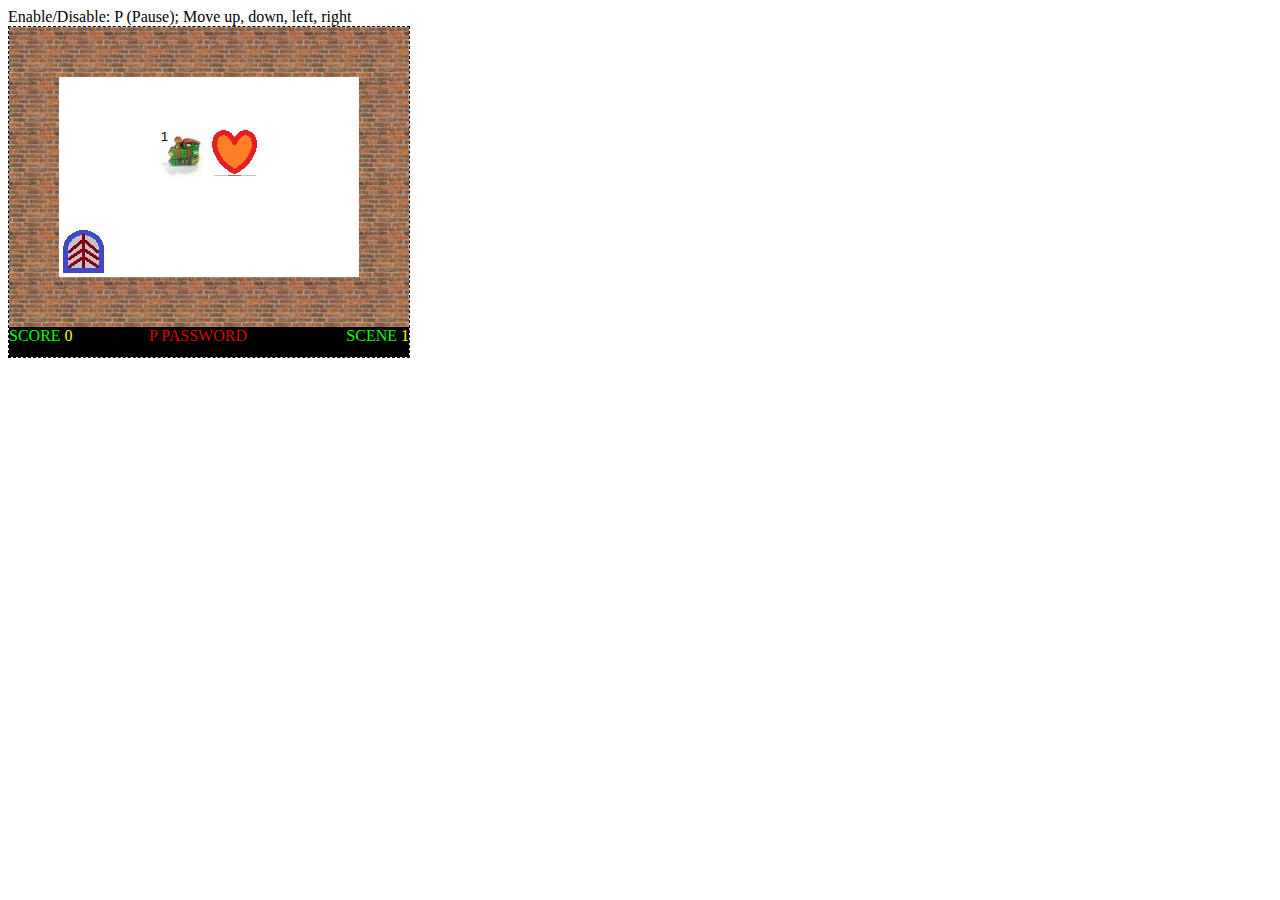
<file: index.htm>
<!DOCTYPE html>
<html>
    <head>
		<meta http-equiv="content-type" content="text/html; charset=UTF-8" />
		
        <script type="text/javascript" src="jquery-1.7.1.js"></script>
		
		<script type="text/javascript" src="class.js"></script>
		<script type="text/javascript" src="levelItem.js"></script>
		<script type="text/javascript" src="gate.js"></script>
		<script type="text/javascript" src="locomotive.js"></script>
		<script type="text/javascript" src="train.js"></script>
		<script type="text/javascript" src="message.js"></script>
		<script type="text/javascript" src="level.js"></script>
		<script type="text/javascript" src="levelRepository.js"></script>
		
		<script type="text/javascript" src="logicBase.js"></script>
		<script type="text/javascript" src="logicLoaded.js"></script>
		<script type="text/javascript" src="logicPaused.js"></script>
		<script type="text/javascript" src="logicRunning.js"></script>
		<script type="text/javascript" src="logicCrashed.js"></script>
		<script type="text/javascript" src="logicOpened.js"></script>
		<script type="text/javascript" src="logicFinished.js"></script>
		<script type="text/javascript" src="logicContext.js"></script>
		
		<script type="text/javascript" src="keyboard.js"></script>
		<script type="text/javascript" src="imageData.js"></script>
		<script type="text/javascript" src="slidingWall.js"></script>
		<script type="text/javascript" src="statusBar.js"></script>
		<script type="text/javascript" src="view.js"></script>
		<script type="text/javascript" src="clock.js"></script>
		<script type="text/javascript" src="application.js"></script>
		
		<link rel="stylesheet" href="css/train.css" />
    </head>
    <body>
        Enable/Disable: P (Pause); Move up, down, left, right
        <div id="level" style="position: relative;width: 500px; height: 500px; border: dashed 1px black;">
            <!--<img id="train" src="train.jpg" style="position: absolute; left: 150px; top: 150px;" />-->
        </div>
        
        <script type="text/javascript">
            $(document).ready( function () {
                game = new application();
				game.setup();
             } );
        </script>
    </body>
</html>
</file>
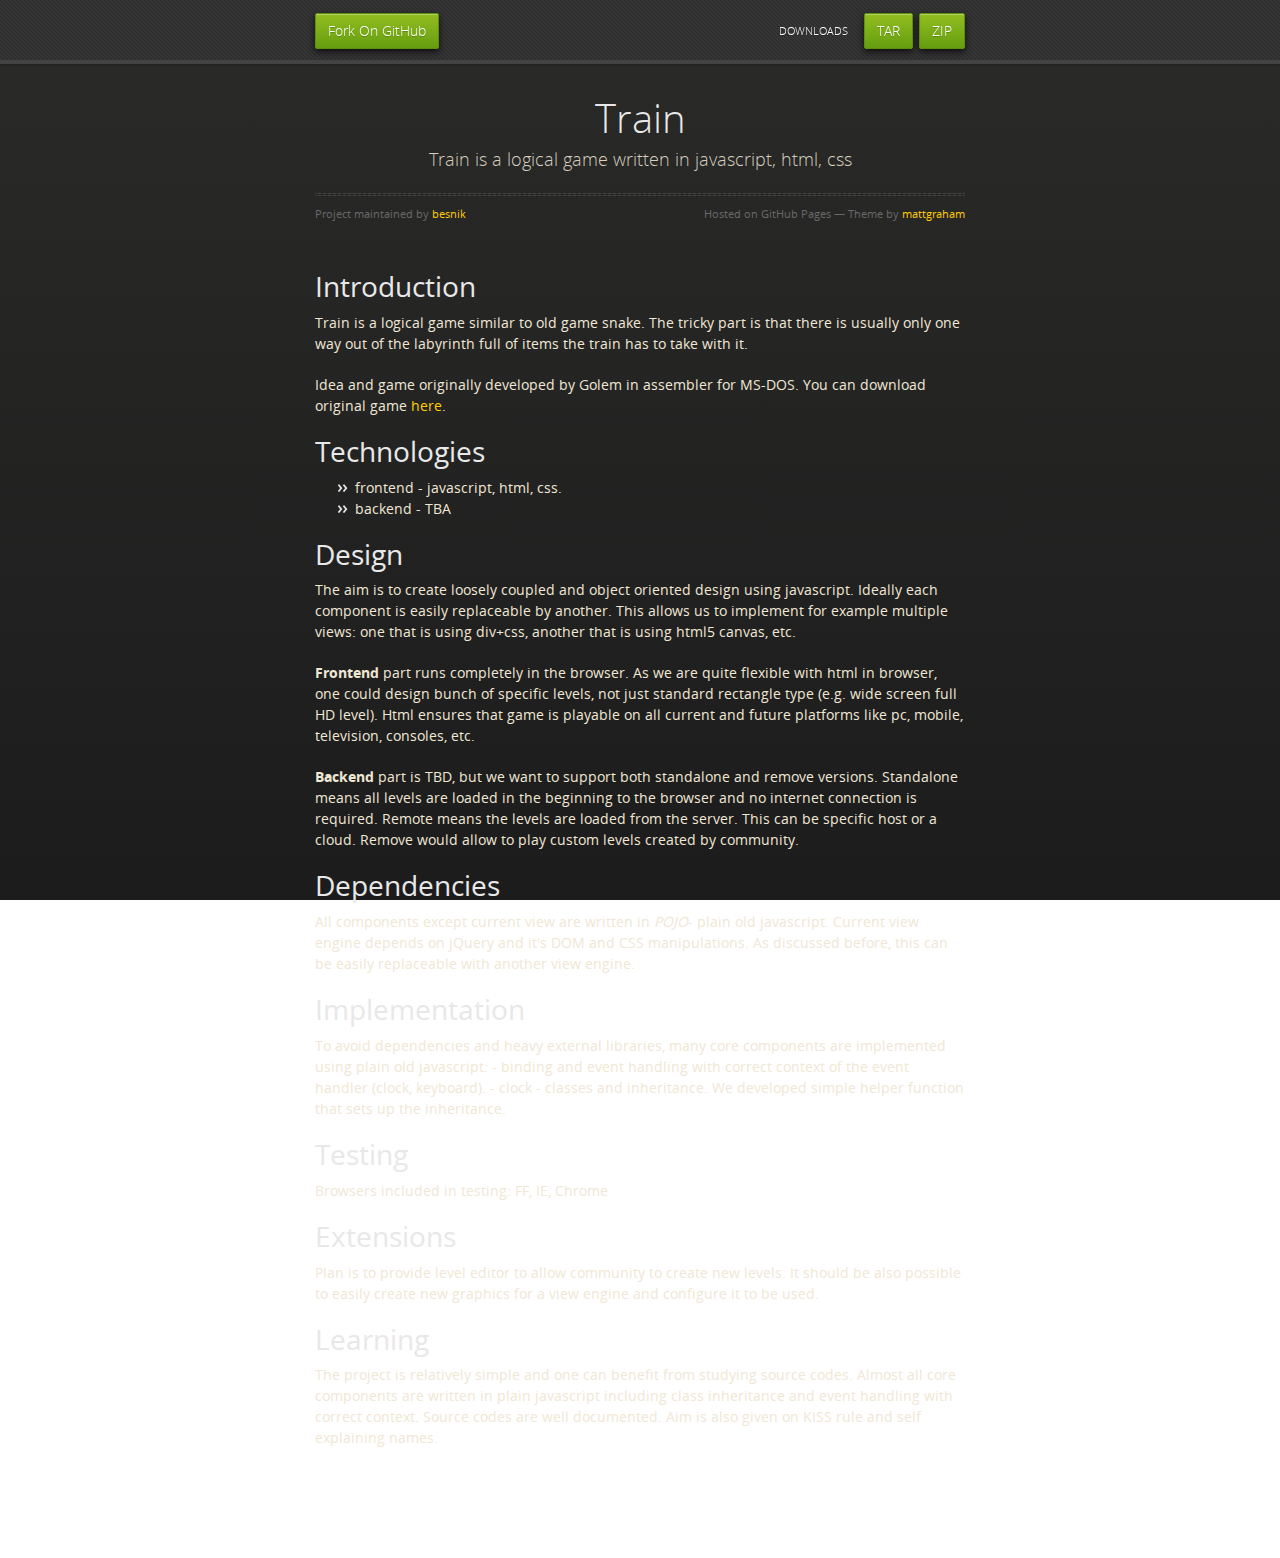
<file: index.html>
<!doctype html>
<html>
  <head>
    <meta charset="utf-8">
    <meta http-equiv="X-UA-Compatible" content="chrome=1">
    <title>Train by besnik</title>
    <link rel="stylesheet" href="stylesheets/styles.css">
    <link rel="stylesheet" href="stylesheets/pygment_trac.css">
    <script src="https://ajax.googleapis.com/ajax/libs/jquery/1.7.1/jquery.min.js"></script>
    <script src="javascripts/respond.js"></script>
    <!--[if lt IE 9]>
      <script src="//html5shiv.googlecode.com/svn/trunk/html5.js"></script>
    <![endif]-->
    <!--[if lt IE 8]>
    <link rel="stylesheet" href="stylesheets/ie.css">
    <![endif]-->
    <meta name="viewport" content="width=device-width, initial-scale=1, user-scalable=no">

  </head>
  <body>

      <div id="header">
        <nav>
          <li class="fork"><a href="https://github.com/besnik/train">Fork On GitHub</a></li>
          <li class="downloads"><a href="https://github.com/besnik/train/zipball/master">ZIP</a></li>
          <li class="downloads"><a href="https://github.com/besnik/train/tarball/master">TAR</a></li>
          <li class="title">DOWNLOADS</li>
        </nav>
      </div><!-- end header -->

    <div class="wrapper">

      <section>
        <div id="title">
          <h1>Train</h1>
          <p>Train is a logical game written in javascript, html, css</p>
          <hr>
          <span class="credits left">Project maintained by <a href="https://github.com/besnik">besnik</a></span>
          <span class="credits right">Hosted on GitHub Pages &mdash; Theme by <a href="http://twitter.com/#!/michigangraham">mattgraham</a></span>
        </div>

        <h1>Introduction</h1>

<p>Train is a logical game similar to old game snake. The tricky part is that
there is usually only one way out of the labyrinth full of items the train
has to take with it.</p>

<p>Idea and game originally developed by Golem in assembler for MS-DOS. You can 
download original game <a href="http://www.bestoldgames.net/eng/old-games/vlak.php">here</a>.</p>

<h1>Technologies</h1>

<ul>
<li>frontend - javascript, html, css. </li>
<li>backend - TBA</li>
</ul><h1>Design</h1>

<p>The aim is to create loosely coupled and object oriented design using javascript.
Ideally each component is easily replaceable by another.
This allows us to implement for example multiple views: one that is using div+css,
another that is using html5 canvas, etc.</p>

<p><strong>Frontend</strong> part runs completely in the browser. As we are quite flexible with html
in browser, one could design bunch of specific levels, not just standard rectangle
type (e.g. wide screen full HD level). Html ensures that game is playable on all 
current and future platforms like pc, mobile, television, consoles, etc.</p>

<p><strong>Backend</strong> part is TBD, but we want to support both standalone and remove versions.
Standalone means all levels are loaded in the beginning to the browser and no
internet connection is required. Remote means the levels are loaded from the server.
This can be specific host or a cloud. Remove would allow to play custom levels
created by community.</p>

<h1>Dependencies</h1>

<p>All components except current view are written in <em>POJO</em>- plain old javascript.
Current view engine depends on jQuery and it's DOM and CSS manipulations. As discussed
before, this can be easily replaceable with another view engine.</p>

<h1>Implementation</h1>

<p>To avoid dependencies and heavy external libraries, many core components are implemented
using plain old javascript:
- binding and event handling with correct context of the event handler (clock, keyboard).
- clock
- classes and inheritance. We developed simple helper function that sets up the inheritance.</p>

<h1>Testing</h1>

<p>Browsers included in testing: FF, IE, Chrome</p>

<h1>Extensions</h1>

<p>Plan is to provide level editor to allow community to create new levels.
It should be also possible to easily create new graphics for a view engine and
configure it to be used.</p>

<h1>Learning</h1>

<p>The project is relatively simple and one can benefit from studying source codes.
Almost all core components are written in plain javascript including class inheritance
and event handling with correct context.
Source codes are well documented. Aim is also given on KISS rule and self explaining
names.</p>
      </section>

    </div>
    <!--[if !IE]><script>fixScale(document);</script><!--<![endif]-->
    
  </body>
</html>
</file>
<file: css/train.css>
/* Sliding Wall
*************************************************/
.slidingWall {
	opacity: 0.99;
}

.slidingWall .level, .slidingWall .password {
	position: absolute;
	color: #fff;
	background-color: #000;
}

.slidingWall .level { 
	left: 50%;
	top: 30%;
}

.slidingWall .password {
	left: 50%;
	top: 70%;
}


/* Status Bar 
*************************************************/
.statusBar { 
	position:absolute;
	bottom:0px;
	left:0px;
	right:0px;
	background-color: #000;
}

.statusBar div { float: left; color: #0F0; /* green */ }
.statusBar .scene { float:right; }
.statusBar .pwd { position: absolute; left:35%; }

.statusBar span { color: #FF0; /* yellow */ }
.statusBar .pwd { color: #D00; /* red    */ }
</file>
<file: stylesheets/styles.css>
@font-face {
  font-family: 'OpenSansLight';
  src: url("../fonts/OpenSans-Light-webfont.eot");
  src: url("../fonts/OpenSans-Light-webfont.eot?#iefix") format("embedded-opentype"), url("../fonts/OpenSans-Light-webfont.woff") format("woff"), url("../fonts/OpenSans-Light-webfont.ttf") format("truetype"), url("../fonts/OpenSans-Light-webfont.svg#OpenSansLight") format("svg");
  font-weight: normal;
  font-style: normal;
}

@font-face {
  font-family: 'OpenSansLightItalic';
  src: url("../fonts/OpenSans-LightItalic-webfont.eot");
  src: url("../fonts/OpenSans-LightItalic-webfont.eot?#iefix") format("embedded-opentype"), url("../fonts/OpenSans-LightItalic-webfont.woff") format("woff"), url("../fonts/OpenSans-LightItalic-webfont.ttf") format("truetype"), url("../fonts/OpenSans-LightItalic-webfont.svg#OpenSansLightItalic") format("svg");
  font-weight: normal;
  font-style: normal;
}

@font-face {
  font-family: 'OpenSansRegular';
  src: url("../fonts/OpenSans-Regular-webfont.eot");
  src: url("../fonts/OpenSans-Regular-webfont.eot?#iefix") format("embedded-opentype"), url("../fonts/OpenSans-Regular-webfont.woff") format("woff"), url("../fonts/OpenSans-Regular-webfont.ttf") format("truetype"), url("../fonts/OpenSans-Regular-webfont.svg#OpenSansRegular") format("svg");
  font-weight: normal;
  font-style: normal;
  -webkit-font-smoothing: antialiased;
}

@font-face {
  font-family: 'OpenSansItalic';
  src: url("../fonts/OpenSans-Italic-webfont.eot");
  src: url("../fonts/OpenSans-Italic-webfont.eot?#iefix") format("embedded-opentype"), url("../fonts/OpenSans-Italic-webfont.woff") format("woff"), url("../fonts/OpenSans-Italic-webfont.ttf") format("truetype"), url("../fonts/OpenSans-Italic-webfont.svg#OpenSansItalic") format("svg");
  font-weight: normal;
  font-style: normal;
  -webkit-font-smoothing: antialiased;
}

@font-face {
  font-family: 'OpenSansSemibold';
  src: url("../fonts/OpenSans-Semibold-webfont.eot");
  src: url("../fonts/OpenSans-Semibold-webfont.eot?#iefix") format("embedded-opentype"), url("../fonts/OpenSans-Semibold-webfont.woff") format("woff"), url("../fonts/OpenSans-Semibold-webfont.ttf") format("truetype"), url("../fonts/OpenSans-Semibold-webfont.svg#OpenSansSemibold") format("svg");
  font-weight: normal;
  font-style: normal;
  -webkit-font-smoothing: antialiased;
}

@font-face {
  font-family: 'OpenSansSemiboldItalic';
  src: url("../fonts/OpenSans-SemiboldItalic-webfont.eot");
  src: url("../fonts/OpenSans-SemiboldItalic-webfont.eot?#iefix") format("embedded-opentype"), url("../fonts/OpenSans-SemiboldItalic-webfont.woff") format("woff"), url("../fonts/OpenSans-SemiboldItalic-webfont.ttf") format("truetype"), url("../fonts/OpenSans-SemiboldItalic-webfont.svg#OpenSansSemiboldItalic") format("svg");
  font-weight: normal;
  font-style: normal;
  -webkit-font-smoothing: antialiased;
}

@font-face {
  font-family: 'OpenSansBold';
  src: url("../fonts/OpenSans-Bold-webfont.eot");
  src: url("../fonts/OpenSans-Bold-webfont.eot?#iefix") format("embedded-opentype"), url("../fonts/OpenSans-Bold-webfont.woff") format("woff"), url("../fonts/OpenSans-Bold-webfont.ttf") format("truetype"), url("../fonts/OpenSans-Bold-webfont.svg#OpenSansBold") format("svg");
  font-weight: normal;
  font-style: normal;
  -webkit-font-smoothing: antialiased;
}

@font-face {
  font-family: 'OpenSansBoldItalic';
  src: url("../fonts/OpenSans-BoldItalic-webfont.eot");
  src: url("../fonts/OpenSans-BoldItalic-webfont.eot?#iefix") format("embedded-opentype"), url("../fonts/OpenSans-BoldItalic-webfont.woff") format("woff"), url("../fonts/OpenSans-BoldItalic-webfont.ttf") format("truetype"), url("../fonts/OpenSans-BoldItalic-webfont.svg#OpenSansBoldItalic") format("svg");
  font-weight: normal;
  font-style: normal;
  -webkit-font-smoothing: antialiased;
}

/* normalize.css 2012-02-07T12:37 UTC - http://github.com/necolas/normalize.css */
/* =============================================================================
   HTML5 display definitions
   ========================================================================== */
/*
 * Corrects block display not defined in IE6/7/8/9 & FF3
 */
article,
aside,
details,
figcaption,
figure,
footer,
header,
hgroup,
nav,
section,
summary {
  display: block;
}

/*
 * Corrects inline-block display not defined in IE6/7/8/9 & FF3
 */
audio,
canvas,
video {
  display: inline-block;
  *display: inline;
  *zoom: 1;
}

/*
 * Prevents modern browsers from displaying 'audio' without controls
 */
audio:not([controls]) {
  display: none;
}

/*
 * Addresses styling for 'hidden' attribute not present in IE7/8/9, FF3, S4
 * Known issue: no IE6 support
 */
[hidden] {
  display: none;
}

/* =============================================================================
   Base
   ========================================================================== */
/*
 * 1. Corrects text resizing oddly in IE6/7 when body font-size is set using em units
 *    http://clagnut.com/blog/348/#c790
 * 2. Prevents iOS text size adjust after orientation change, without disabling user zoom
 *    www.456bereastreet.com/archive/201012/controlling_text_size_in_safari_for_ios_without_disabling_user_zoom/
 */
html {
  font-size: 100%;
  /* 1 */
  -webkit-text-size-adjust: 100%;
  /* 2 */
  -ms-text-size-adjust: 100%;
  /* 2 */
}

/*
 * Addresses font-family inconsistency between 'textarea' and other form elements.
 */
html,
button,
input,
select,
textarea {
  font-family: sans-serif;
}

/*
 * Addresses margins handled incorrectly in IE6/7
 */
body {
  margin: 0;
}

/* =============================================================================
   Links
   ========================================================================== */
/*
 * Addresses outline displayed oddly in Chrome
 */
a:focus {
  outline: thin dotted;
}

/*
 * Improves readability when focused and also mouse hovered in all browsers
 * people.opera.com/patrickl/experiments/keyboard/test
 */
a:hover,
a:active {
  outline: 0;
}

/* =============================================================================
   Typography
   ========================================================================== */
/*
 * Addresses font sizes and margins set differently in IE6/7
 * Addresses font sizes within 'section' and 'article' in FF4+, Chrome, S5
 */
h1 {
  font-size: 2em;
  margin: 0.67em 0;
}

h2 {
  font-size: 1.5em;
  margin: 0.83em 0;
}

h3 {
  font-size: 1.17em;
  margin: 1em 0;
}

h4 {
  font-size: 1em;
  margin: 1.33em 0;
}

h5 {
  font-size: 0.83em;
  margin: 1.67em 0;
}

h6 {
  font-size: 0.75em;
  margin: 2.33em 0;
}

/*
 * Addresses styling not present in IE7/8/9, S5, Chrome
 */
abbr[title] {
  border-bottom: 1px dotted;
}

/*
 * Addresses style set to 'bolder' in FF3+, S4/5, Chrome
*/
b,
strong {
  font-weight: bold;
}

blockquote {
  margin: 1em 40px;
}

/*
 * Addresses styling not present in S5, Chrome
 */
dfn {
  font-style: italic;
}

/*
 * Addresses styling not present in IE6/7/8/9
 */
mark {
  background: #ff0;
  color: #000;
}

/*
 * Addresses margins set differently in IE6/7
 */
p,
pre {
  margin: 1em 0;
}

/*
 * Corrects font family set oddly in IE6, S4/5, Chrome
 * en.wikipedia.org/wiki/User:Davidgothberg/Test59
 */
pre,
code,
kbd,
samp {
  font-family: monospace, serif;
  _font-family: 'courier new', monospace;
  font-size: 1em;
}

/*
 * 1. Addresses CSS quotes not supported in IE6/7
 * 2. Addresses quote property not supported in S4
 */
/* 1 */
q {
  quotes: none;
}

/* 2 */
q:before,
q:after {
  content: '';
  content: none;
}

small {
  font-size: 75%;
}

/*
 * Prevents sub and sup affecting line-height in all browsers
 * gist.github.com/413930
 */
sub,
sup {
  font-size: 75%;
  line-height: 0;
  position: relative;
  vertical-align: baseline;
}

sup {
  top: -0.5em;
}

sub {
  bottom: -0.25em;
}

/* =============================================================================
   Lists
   ========================================================================== */
/*
 * Addresses margins set differently in IE6/7
 */
dl,
menu,
ol,
ul {
  margin: 1em 0;
}

dd {
  margin: 0 0 0 40px;
}

/*
 * Addresses paddings set differently in IE6/7
 */
menu,
ol,
ul {
  padding: 0 0 0 40px;
}

/*
 * Corrects list images handled incorrectly in IE7
 */
nav ul,
nav ol {
  list-style: none;
  list-style-image: none;
}

/* =============================================================================
   Embedded content
   ========================================================================== */
/*
 * 1. Removes border when inside 'a' element in IE6/7/8/9, FF3
 * 2. Improves image quality when scaled in IE7
 *    code.flickr.com/blog/2008/11/12/on-ui-quality-the-little-things-client-side-image-resizing/
 */
img {
  border: 0;
  /* 1 */
  -ms-interpolation-mode: bicubic;
  /* 2 */
}

/*
 * Corrects overflow displayed oddly in IE9
 */
svg:not(:root) {
  overflow: hidden;
}

/* =============================================================================
   Figures
   ========================================================================== */
/*
 * Addresses margin not present in IE6/7/8/9, S5, O11
 */
figure {
  margin: 0;
}

/* =============================================================================
   Forms
   ========================================================================== */
/*
 * Corrects margin displayed oddly in IE6/7
 */
form {
  margin: 0;
}

/*
 * Define consistent border, margin, and padding
 */
fieldset {
  border: 1px solid #c0c0c0;
  margin: 0 2px;
  padding: 0.35em 0.625em 0.75em;
}

/*
 * 1. Corrects color not being inherited in IE6/7/8/9
 * 2. Corrects text not wrapping in FF3 
 * 3. Corrects alignment displayed oddly in IE6/7
 */
legend {
  border: 0;
  /* 1 */
  padding: 0;
  white-space: normal;
  /* 2 */
  *margin-left: -7px;
  /* 3 */
}

/*
 * 1. Corrects font size not being inherited in all browsers
 * 2. Addresses margins set differently in IE6/7, FF3+, S5, Chrome
 * 3. Improves appearance and consistency in all browsers
 */
button,
input,
select,
textarea {
  font-size: 100%;
  /* 1 */
  margin: 0;
  /* 2 */
  vertical-align: baseline;
  /* 3 */
  *vertical-align: middle;
  /* 3 */
}

/*
 * Addresses FF3/4 setting line-height on 'input' using !important in the UA stylesheet
 */
button,
input {
  line-height: normal;
  /* 1 */
}

/*
 * 1. Improves usability and consistency of cursor style between image-type 'input' and others
 * 2. Corrects inability to style clickable 'input' types in iOS
 * 3. Removes inner spacing in IE7 without affecting normal text inputs
 *    Known issue: inner spacing remains in IE6
 */
button,
input[type="button"],
input[type="reset"],
input[type="submit"] {
  cursor: pointer;
  /* 1 */
  -webkit-appearance: button;
  /* 2 */
  *overflow: visible;
  /* 3 */
}

/*
 * Re-set default cursor for disabled elements
 */
button[disabled],
input[disabled] {
  cursor: default;
}

/*
 * 1. Addresses box sizing set to content-box in IE8/9
 * 2. Removes excess padding in IE8/9
 * 3. Removes excess padding in IE7
      Known issue: excess padding remains in IE6
 */
input[type="checkbox"],
input[type="radio"] {
  box-sizing: border-box;
  /* 1 */
  padding: 0;
  /* 2 */
  *height: 13px;
  /* 3 */
  *width: 13px;
  /* 3 */
}

/*
 * 1. Addresses appearance set to searchfield in S5, Chrome
 * 2. Addresses box-sizing set to border-box in S5, Chrome (include -moz to future-proof)
 */
input[type="search"] {
  -webkit-appearance: textfield;
  /* 1 */
  -moz-box-sizing: content-box;
  -webkit-box-sizing: content-box;
  /* 2 */
  box-sizing: content-box;
}

/*
 * Removes inner padding and search cancel button in S5, Chrome on OS X
 */
input[type="search"]::-webkit-search-decoration,
input[type="search"]::-webkit-search-cancel-button {
  -webkit-appearance: none;
}

/*
 * Removes inner padding and border in FF3+
 * www.sitepen.com/blog/2008/05/14/the-devils-in-the-details-fixing-dojos-toolbar-buttons/
 */
button::-moz-focus-inner,
input::-moz-focus-inner {
  border: 0;
  padding: 0;
}

/*
 * 1. Removes default vertical scrollbar in IE6/7/8/9
 * 2. Improves readability and alignment in all browsers
 */
textarea {
  overflow: auto;
  /* 1 */
  vertical-align: top;
  /* 2 */
}

/* =============================================================================
   Tables
   ========================================================================== */
/*
 * Remove most spacing between table cells
 */
table {
  border-collapse: collapse;
  border-spacing: 0;
}

body {
  padding: 0px 0 20px 0px;
  margin: 0px;
  font: 14px/1.5 "OpenSansRegular", "Helvetica Neue", Helvetica, Arial, sans-serif;
  color: #f0e7d5;
  font-weight: normal;
  background: #252525;
  background-attachment: fixed !important;
  background: -webkit-gradient(linear, 50% 0%, 50% 100%, color-stop(0%, #2a2a29), color-stop(100%, #1c1c1c));
  background: -webkit-linear-gradient(#2a2a29, #1c1c1c);
  background: -moz-linear-gradient(#2a2a29, #1c1c1c);
  background: -o-linear-gradient(#2a2a29, #1c1c1c);
  background: -ms-linear-gradient(#2a2a29, #1c1c1c);
  background: linear-gradient(#2a2a29, #1c1c1c);
}

h1, h2, h3, h4, h5, h6 {
  color: #e8e8e8;
  margin: 0 0 10px;
  font-family: 'OpenSansRegular', "Helvetica Neue", Helvetica, Arial, sans-serif;
  font-weight: normal;
}

p, ul, ol, table, pre, dl {
  margin: 0 0 20px;
}

h1, h2, h3 {
  line-height: 1.1;
}

h1 {
  font-size: 28px;
}

h2 {
  font-size: 24px;
}

h4, h5, h6 {
  color: #e8e8e8;
}

h3 {
  font-size: 18px;
  line-height: 24px;
  font-family: 'OpenSansRegular', "Helvetica Neue", Helvetica, Arial, sans-serif !important;
  font-weight: normal;
  color: #b6b6b6;
}

a {
  color: #ffcc00;
  font-weight: 400;
  text-decoration: none;
}
a:hover {
  color: #ffeb9b;
}

a small {
  font-size: 11px;
  color: #666;
  margin-top: -0.6em;
  display: block;
}

ul {
  list-style-image: url("../images/bullet.png");
}

strong {
  font-family: 'OpenSansBold', "Helvetica Neue", Helvetica, Arial, sans-serif !important;
  font-weight: normal;
}

.wrapper {
  max-width: 650px;
  margin: 0 auto;
  position: relative;
  padding: 0 20px;
}

section img {
  max-width: 100%;
}

blockquote {
  border-left: 3px solid #ffcc00;
  margin: 0;
  padding: 0 0 0 20px;
  font-style: italic;
}

code {
  font-family: "Lucida Sans", Monaco, Bitstream Vera Sans Mono, Lucida Console, Terminal;
  color: #efefef;
  font-size: 13px;
  margin: 0 4px;
  padding: 4px 6px;
  -moz-border-radius: 2px;
  -webkit-border-radius: 2px;
  -o-border-radius: 2px;
  -ms-border-radius: 2px;
  -khtml-border-radius: 2px;
  border-radius: 2px;
}

pre {
  padding: 8px 15px;
  background: #191919;
  -moz-border-radius: 2px;
  -webkit-border-radius: 2px;
  -o-border-radius: 2px;
  -ms-border-radius: 2px;
  -khtml-border-radius: 2px;
  border-radius: 2px;
  border: 1px solid #121212;
  -moz-box-shadow: inset 0 1px 3px rgba(0, 0, 0, 0.3);
  -webkit-box-shadow: inset 0 1px 3px rgba(0, 0, 0, 0.3);
  -o-box-shadow: inset 0 1px 3px rgba(0, 0, 0, 0.3);
  box-shadow: inset 0 1px 3px rgba(0, 0, 0, 0.3);
  overflow: auto;
  overflow-y: hidden;
}
pre code {
  color: #efefef;
  text-shadow: 0px 1px 0px #000;
  margin: 0;
  padding: 0;
}

table {
  width: 100%;
  border-collapse: collapse;
}

th {
  text-align: left;
  padding: 5px 10px;
  border-bottom: 1px solid #434343;
  color: #b6b6b6;
  font-family: 'OpenSansSemibold', "Helvetica Neue", Helvetica, Arial, sans-serif !important;
  font-weight: normal;
}

td {
  text-align: left;
  padding: 5px 10px;
  border-bottom: 1px solid #434343;
}

hr {
  border: 0;
  outline: none;
  height: 3px;
  background: transparent url("../images/hr.gif") center center repeat-x;
  margin: 0 0 20px;
}

dt {
  color: #F0E7D5;
  font-family: 'OpenSansSemibold', "Helvetica Neue", Helvetica, Arial, sans-serif !important;
  font-weight: normal;
}

#header {
  z-index: 100;
  left: 0;
  top: 0px;
  height: 60px;
  width: 100%;
  position: fixed;
  background: url(../images/nav-bg.gif) #353535;
  border-bottom: 4px solid #434343;
  -moz-box-shadow: 0px 1px 3px rgba(0, 0, 0, 0.25);
  -webkit-box-shadow: 0px 1px 3px rgba(0, 0, 0, 0.25);
  -o-box-shadow: 0px 1px 3px rgba(0, 0, 0, 0.25);
  box-shadow: 0px 1px 3px rgba(0, 0, 0, 0.25);
}
#header nav {
  max-width: 650px;
  margin: 0 auto;
  padding: 0 10px;
  background: blue;
  margin: 6px auto;
}
#header nav li {
  font-family: 'OpenSansLight', "Helvetica Neue", Helvetica, Arial, sans-serif;
  font-weight: normal;
  list-style: none;
  display: inline;
  color: white;
  line-height: 50px;
  text-shadow: 0px 1px 0px rgba(0, 0, 0, 0.2);
  font-size: 14px;
}
#header nav li a {
  color: white;
  border: 1px solid #5d910b;
  background: -webkit-gradient(linear, 50% 0%, 50% 100%, color-stop(0%, #93bd20), color-stop(100%, #659e10));
  background: -webkit-linear-gradient(#93bd20, #659e10);
  background: -moz-linear-gradient(#93bd20, #659e10);
  background: -o-linear-gradient(#93bd20, #659e10);
  background: -ms-linear-gradient(#93bd20, #659e10);
  background: linear-gradient(#93bd20, #659e10);
  -moz-border-radius: 2px;
  -webkit-border-radius: 2px;
  -o-border-radius: 2px;
  -ms-border-radius: 2px;
  -khtml-border-radius: 2px;
  border-radius: 2px;
  -moz-box-shadow: inset 0px 1px 0px rgba(255, 255, 255, 0.3), 0px 3px 7px rgba(0, 0, 0, 0.7);
  -webkit-box-shadow: inset 0px 1px 0px rgba(255, 255, 255, 0.3), 0px 3px 7px rgba(0, 0, 0, 0.7);
  -o-box-shadow: inset 0px 1px 0px rgba(255, 255, 255, 0.3), 0px 3px 7px rgba(0, 0, 0, 0.7);
  box-shadow: inset 0px 1px 0px rgba(255, 255, 255, 0.3), 0px 3px 7px rgba(0, 0, 0, 0.7);
  background-color: #93bd20;
  padding: 10px 12px;
  margin-top: 6px;
  line-height: 14px;
  font-size: 14px;
  display: inline-block;
  text-align: center;
}
#header nav li a:hover {
  background: -webkit-gradient(linear, 50% 0%, 50% 100%, color-stop(0%, #749619), color-stop(100%, #527f0e));
  background: -webkit-linear-gradient(#749619, #527f0e);
  background: -moz-linear-gradient(#749619, #527f0e);
  background: -o-linear-gradient(#749619, #527f0e);
  background: -ms-linear-gradient(#749619, #527f0e);
  background: linear-gradient(#749619, #527f0e);
  background-color: #659e10;
  border: 1px solid #527f0e;
  -moz-box-shadow: inset 0px 1px 1px rgba(0, 0, 0, 0.2), 0px 1px 0px rgba(0, 0, 0, 0);
  -webkit-box-shadow: inset 0px 1px 1px rgba(0, 0, 0, 0.2), 0px 1px 0px rgba(0, 0, 0, 0);
  -o-box-shadow: inset 0px 1px 1px rgba(0, 0, 0, 0.2), 0px 1px 0px rgba(0, 0, 0, 0);
  box-shadow: inset 0px 1px 1px rgba(0, 0, 0, 0.2), 0px 1px 0px rgba(0, 0, 0, 0);
}
#header nav li.fork {
  float: left;
  margin-left: 0px;
}
#header nav li.downloads {
  float: right;
  margin-left: 6px;
}
#header nav li.title {
  float: right;
  margin-right: 10px;
  font-size: 11px;
}

section {
  max-width: 650px;
  padding: 30px 0px 50px 0px;
  margin: 20px 0;
  margin-top: 70px;
}
section #title {
  border: 0;
  outline: none;
  margin: 0 0 50px 0;
  padding: 0 0 5px 0;
}
section #title h1 {
  font-family: 'OpenSansLight', "Helvetica Neue", Helvetica, Arial, sans-serif;
  font-weight: normal;
  font-size: 40px;
  text-align: center;
  line-height: 36px;
}
section #title p {
  color: #d7cfbe;
  font-family: 'OpenSansLight', "Helvetica Neue", Helvetica, Arial, sans-serif;
  font-weight: normal;
  font-size: 18px;
  text-align: center;
}
section #title .credits {
  font-size: 11px;
  font-family: 'OpenSansRegular', "Helvetica Neue", Helvetica, Arial, sans-serif;
  font-weight: normal;
  color: #696969;
  margin-top: -10px;
}
section #title .credits.left {
  float: left;
}
section #title .credits.right {
  float: right;
}

@media print, screen and (max-width: 720px) {
  #title .credits {
    display: block;
    width: 100%;
    line-height: 30px;
    text-align: center;
  }
  #title .credits .left {
    float: none;
    display: block;
  }
  #title .credits .right {
    float: none;
    display: block;
  }
}
@media print, screen and (max-width: 480px) {
  #header {
    margin-top: -20px;
  }

  section {
    margin-top: 40px;
  }

  nav {
    display: none;
  }
}
</file>
<file: stylesheets/pygment_trac.css>
.highlight .hll { background-color: #404040 }
.highlight  { color: #d0d0d0 }
.highlight .c { color: #999999; font-style: italic } /* Comment */
.highlight .err { color: #a61717; background-color: #e3d2d2 } /* Error */
.highlight .g { color: #d0d0d0 } /* Generic */
.highlight .k { color: #6ab825; font-weight: normal } /* Keyword */
.highlight .l { color: #d0d0d0 } /* Literal */
.highlight .n { color: #d0d0d0 } /* Name */
.highlight .o { color: #d0d0d0 } /* Operator */
.highlight .x { color: #d0d0d0 } /* Other */
.highlight .p { color: #d0d0d0 } /* Punctuation */
.highlight .cm { color: #999999; font-style: italic } /* Comment.Multiline */
.highlight .cp { color: #cd2828; font-weight: normal } /* Comment.Preproc */
.highlight .c1 { color: #999999; font-style: italic } /* Comment.Single */
.highlight .cs { color: #e50808; font-weight: normal; background-color: #520000 } /* Comment.Special */
.highlight .gd { color: #d22323 } /* Generic.Deleted */
.highlight .ge { color: #d0d0d0; font-style: italic } /* Generic.Emph */
.highlight .gr { color: #d22323 } /* Generic.Error */
.highlight .gh { color: #ffffff; font-weight: normal } /* Generic.Heading */
.highlight .gi { color: #589819 } /* Generic.Inserted */
.highlight .go { color: #cccccc } /* Generic.Output */
.highlight .gp { color: #aaaaaa } /* Generic.Prompt */
.highlight .gs { color: #d0d0d0; font-weight: normal } /* Generic.Strong */
.highlight .gu { color: #ffffff; text-decoration: underline } /* Generic.Subheading */
.highlight .gt { color: #d22323 } /* Generic.Traceback */
.highlight .kc { color: #6ab825; font-weight: normal } /* Keyword.Constant */
.highlight .kd { color: #6ab825; font-weight: normal } /* Keyword.Declaration */
.highlight .kn { color: #6ab825; font-weight: normal } /* Keyword.Namespace */
.highlight .kp { color: #6ab825 } /* Keyword.Pseudo */
.highlight .kr { color: #6ab825; font-weight: normal } /* Keyword.Reserved */
.highlight .kt { color: #6ab825; font-weight: normal } /* Keyword.Type */
.highlight .ld { color: #d0d0d0 } /* Literal.Date */
.highlight .m { color: #3677a9 } /* Literal.Number */
.highlight .s { color: #9dd5f1 } /* Literal.String */
.highlight .na { color: #bbbbbb } /* Name.Attribute */
.highlight .nb { color: #24909d } /* Name.Builtin */
.highlight .nc { color: #447fcf; text-decoration: underline } /* Name.Class */
.highlight .no { color: #40ffff } /* Name.Constant */
.highlight .nd { color: #ffa500 } /* Name.Decorator */
.highlight .ni { color: #d0d0d0 } /* Name.Entity */
.highlight .ne { color: #bbbbbb } /* Name.Exception */
.highlight .nf { color: #447fcf } /* Name.Function */
.highlight .nl { color: #d0d0d0 } /* Name.Label */
.highlight .nn { color: #447fcf; text-decoration: underline } /* Name.Namespace */
.highlight .nx { color: #d0d0d0 } /* Name.Other */
.highlight .py { color: #d0d0d0 } /* Name.Property */
.highlight .nt { color: #6ab825;} /* Name.Tag */
.highlight .nv { color: #40ffff } /* Name.Variable */
.highlight .ow { color: #6ab825; font-weight: normal } /* Operator.Word */
.highlight .w { color: #666666 } /* Text.Whitespace */
.highlight .mf { color: #3677a9 } /* Literal.Number.Float */
.highlight .mh { color: #3677a9 } /* Literal.Number.Hex */
.highlight .mi { color: #3677a9 } /* Literal.Number.Integer */
.highlight .mo { color: #3677a9 } /* Literal.Number.Oct */
.highlight .sb { color: #9dd5f1 } /* Literal.String.Backtick */
.highlight .sc { color: #9dd5f1 } /* Literal.String.Char */
.highlight .sd { color: #9dd5f1 } /* Literal.String.Doc */
.highlight .s2 { color: #9dd5f1 } /* Literal.String.Double */
.highlight .se { color: #9dd5f1 } /* Literal.String.Escape */
.highlight .sh { color: #9dd5f1 } /* Literal.String.Heredoc */
.highlight .si { color: #9dd5f1 } /* Literal.String.Interpol */
.highlight .sx { color: #ffa500 } /* Literal.String.Other */
.highlight .sr { color: #9dd5f1 } /* Literal.String.Regex */
.highlight .s1 { color: #9dd5f1 } /* Literal.String.Single */
.highlight .ss { color: #9dd5f1 } /* Literal.String.Symbol */
.highlight .bp { color: #24909d } /* Name.Builtin.Pseudo */
.highlight .vc { color: #40ffff } /* Name.Variable.Class */
.highlight .vg { color: #40ffff } /* Name.Variable.Global */
.highlight .vi { color: #40ffff } /* Name.Variable.Instance */
.highlight .il { color: #3677a9 } /* Literal.Number.Integer.Long */
</file>
<file: stylesheets/ie.css>
nav {
  display: none;
}
</file>
